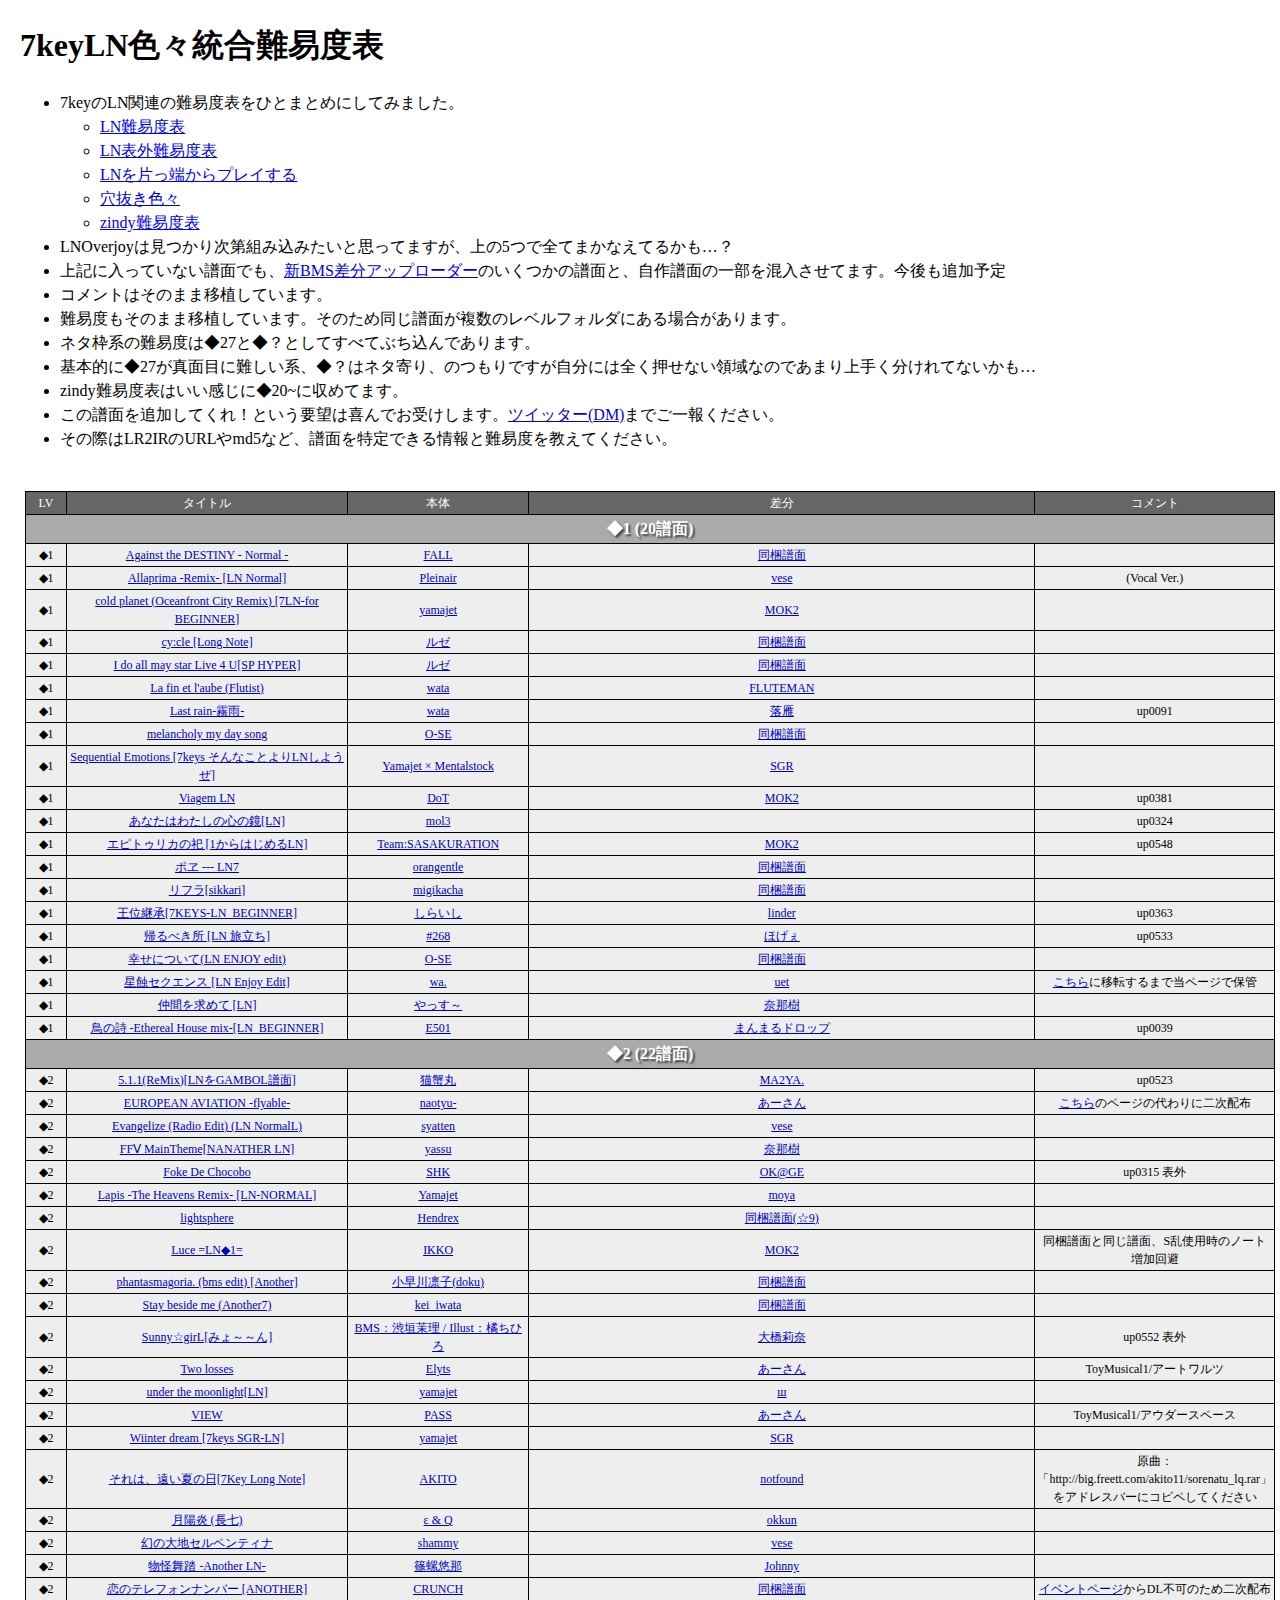
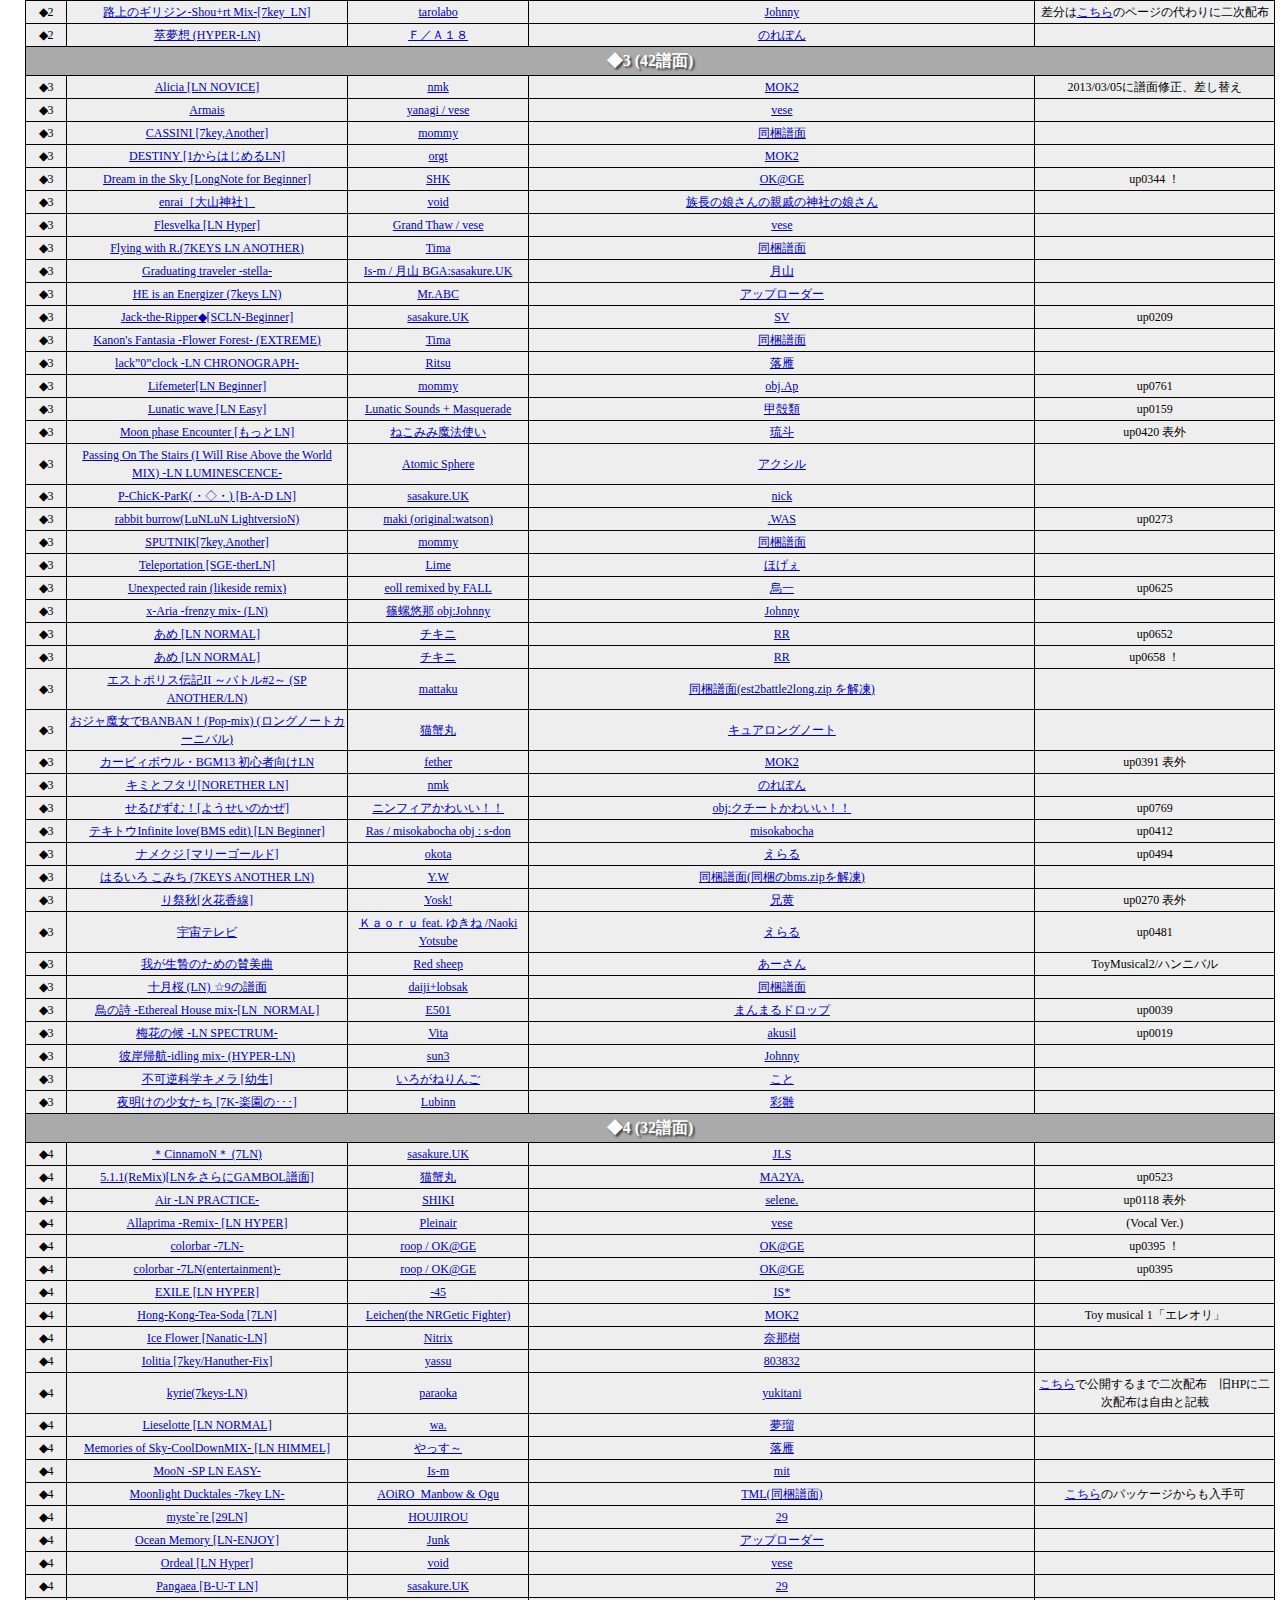
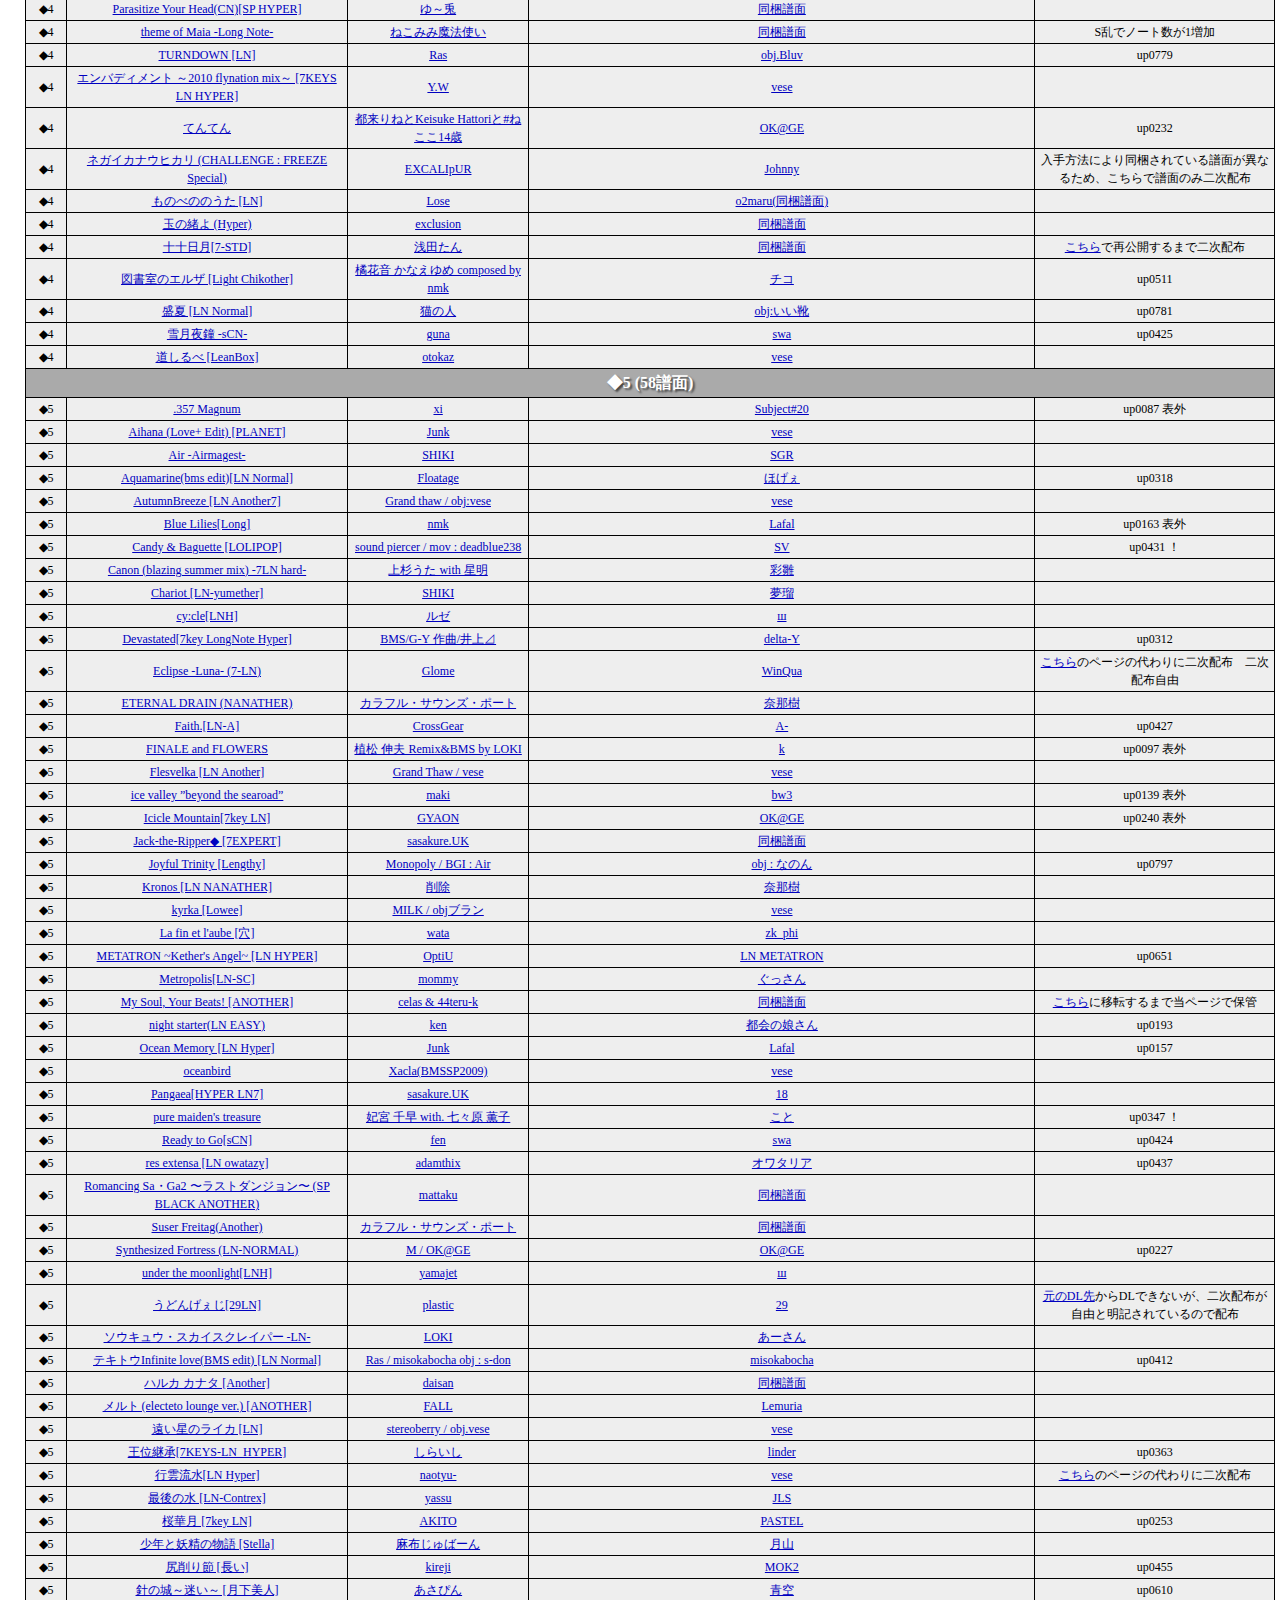
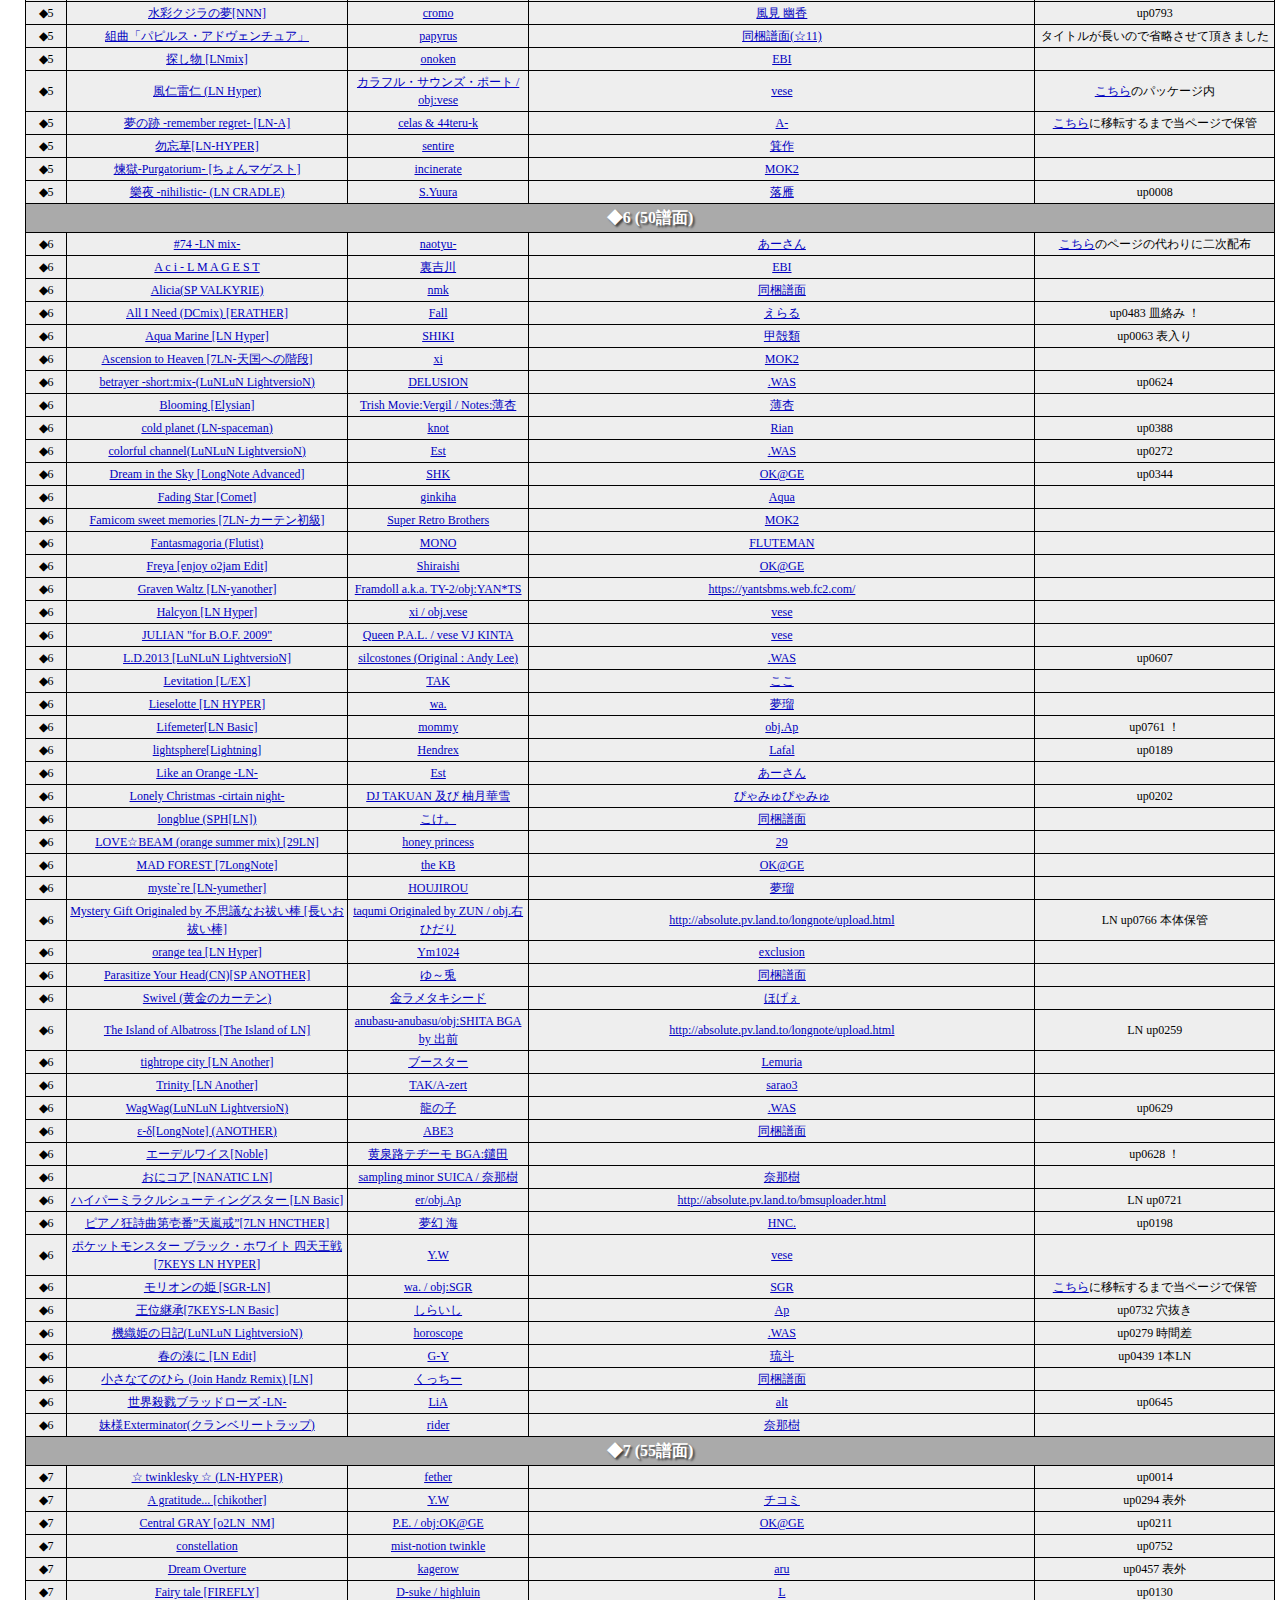
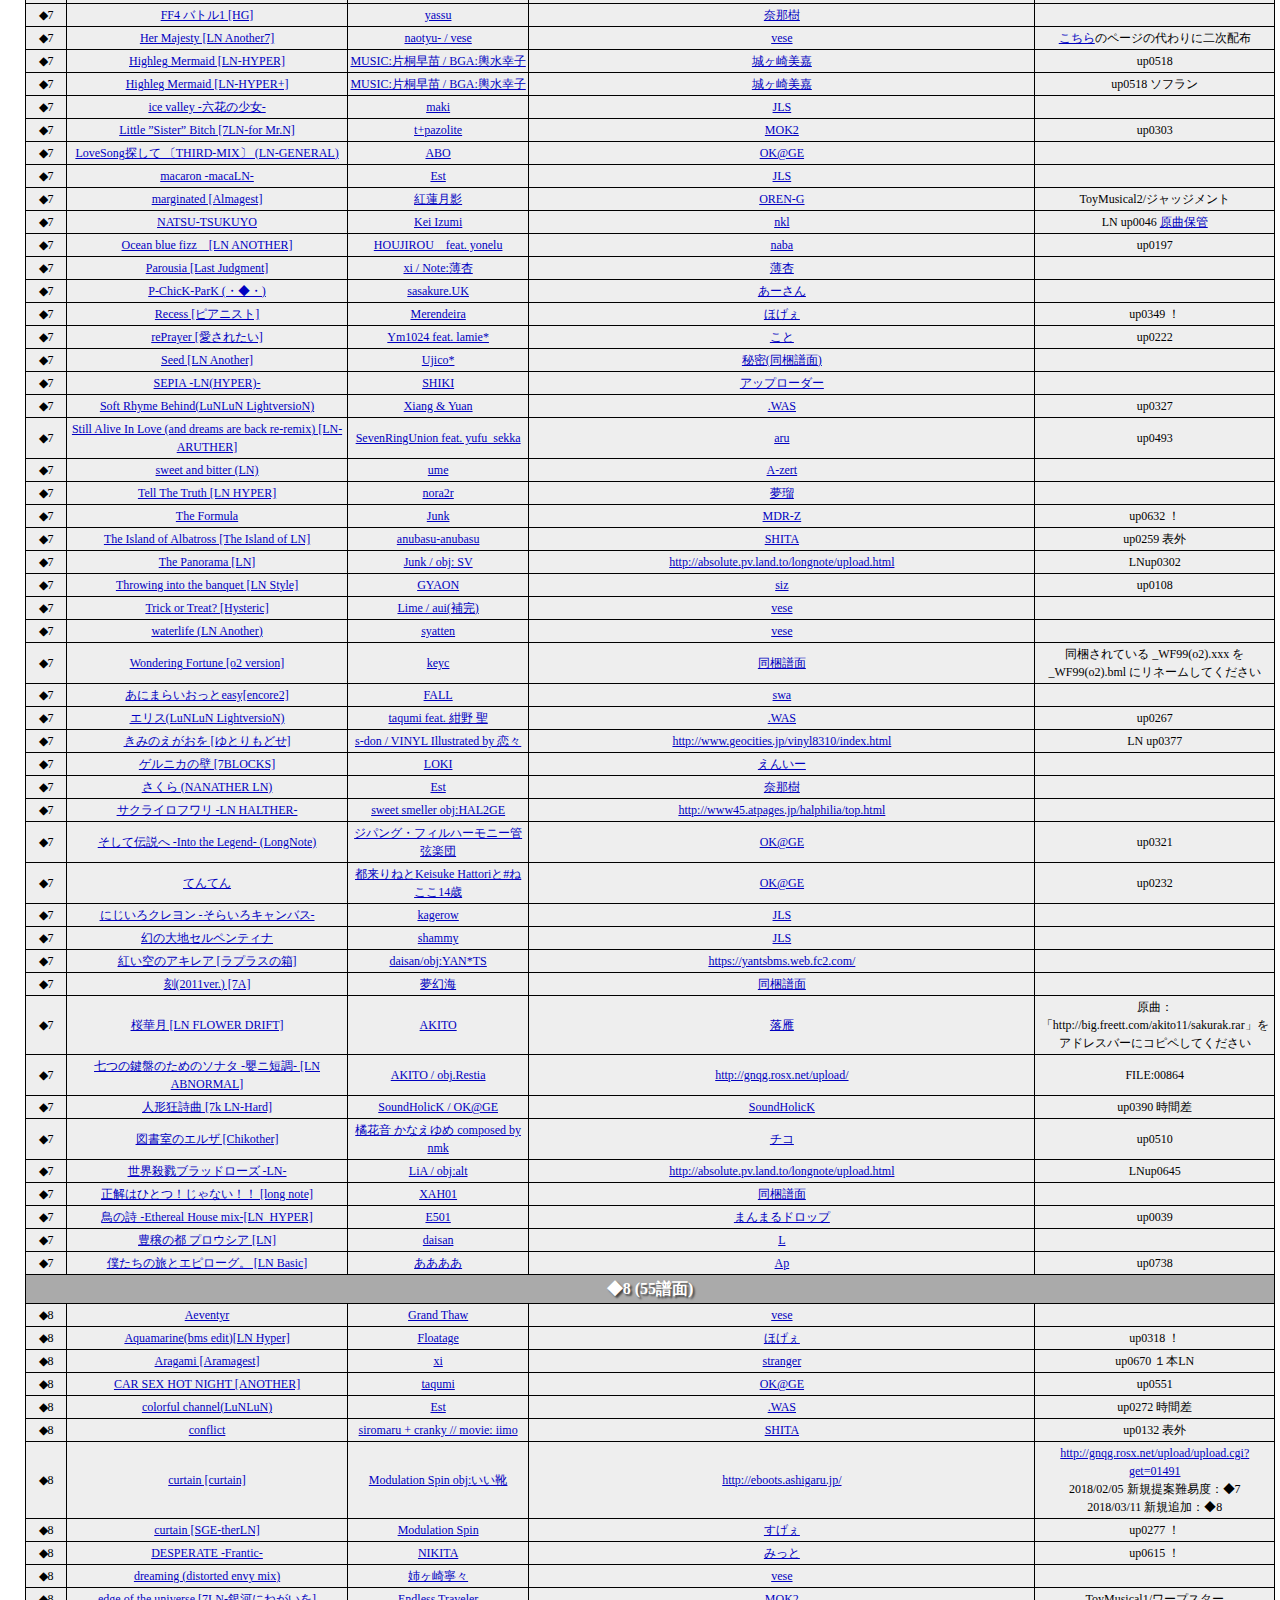
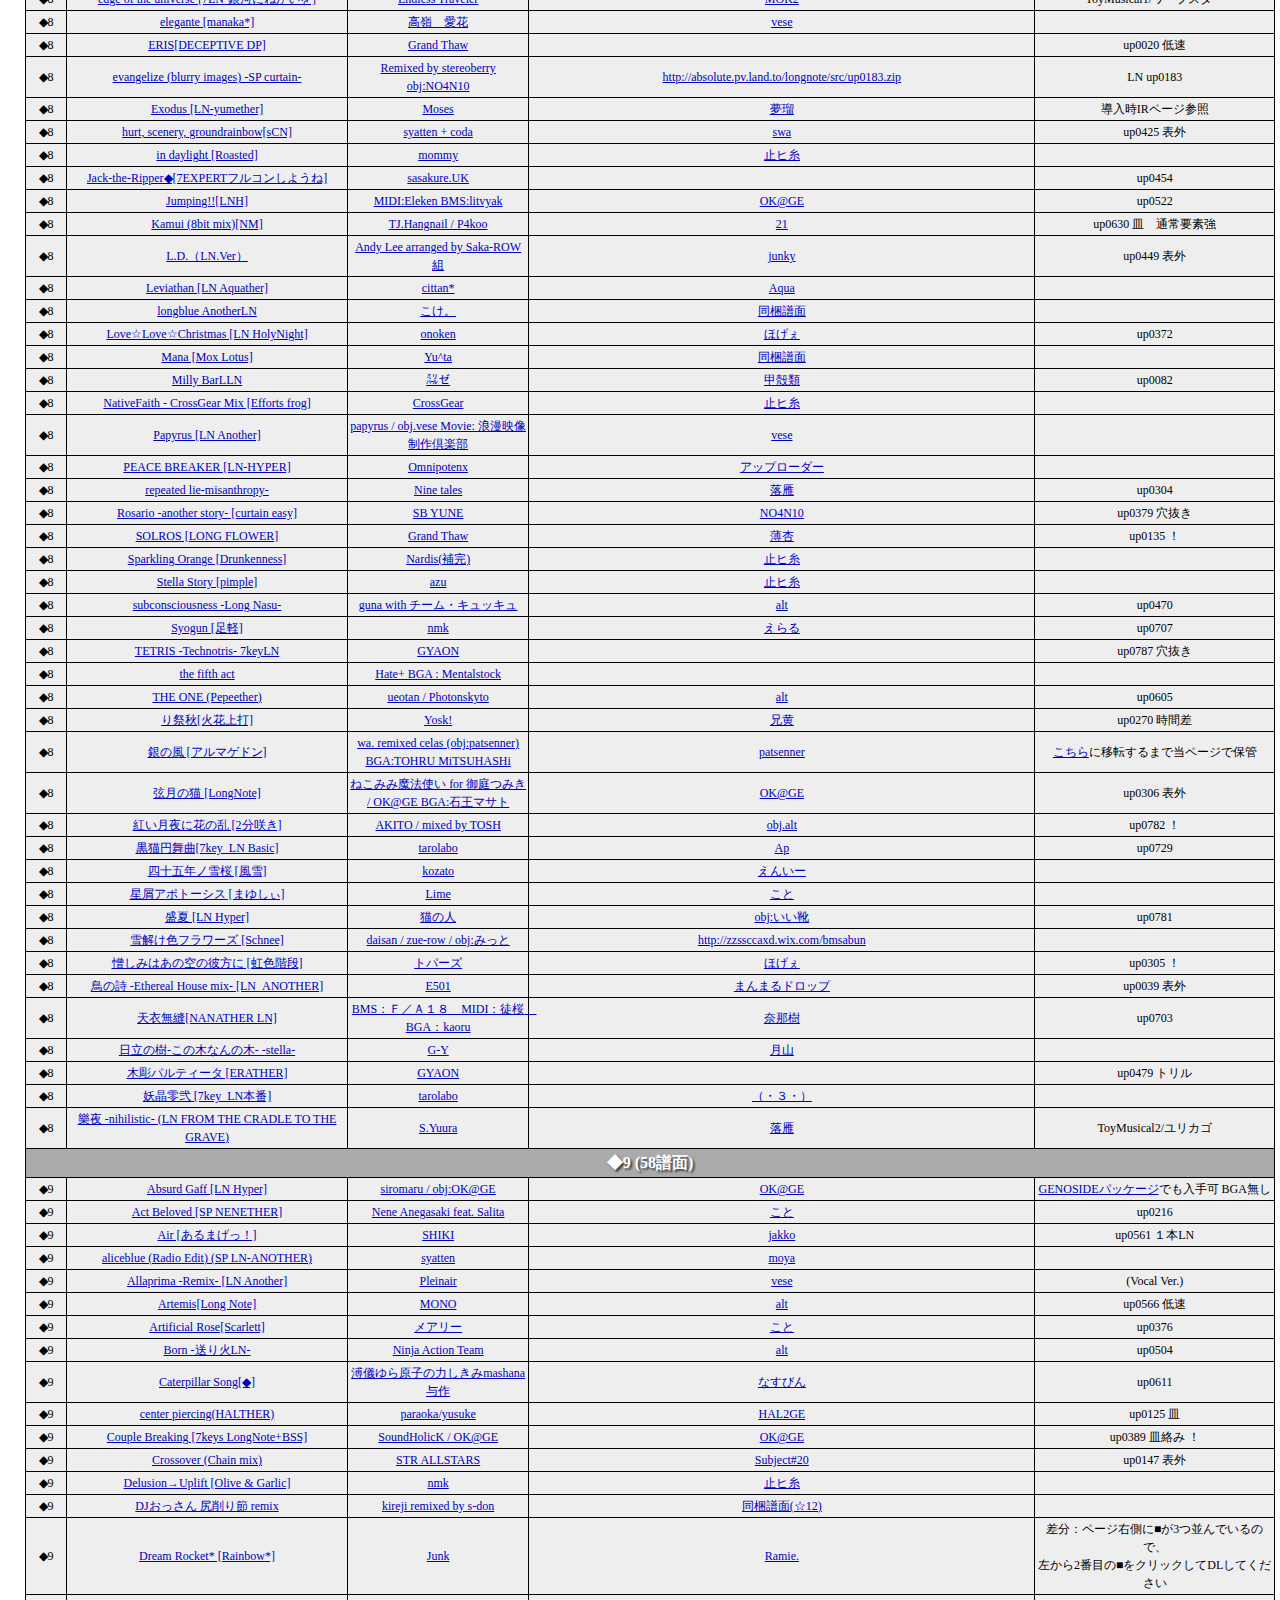
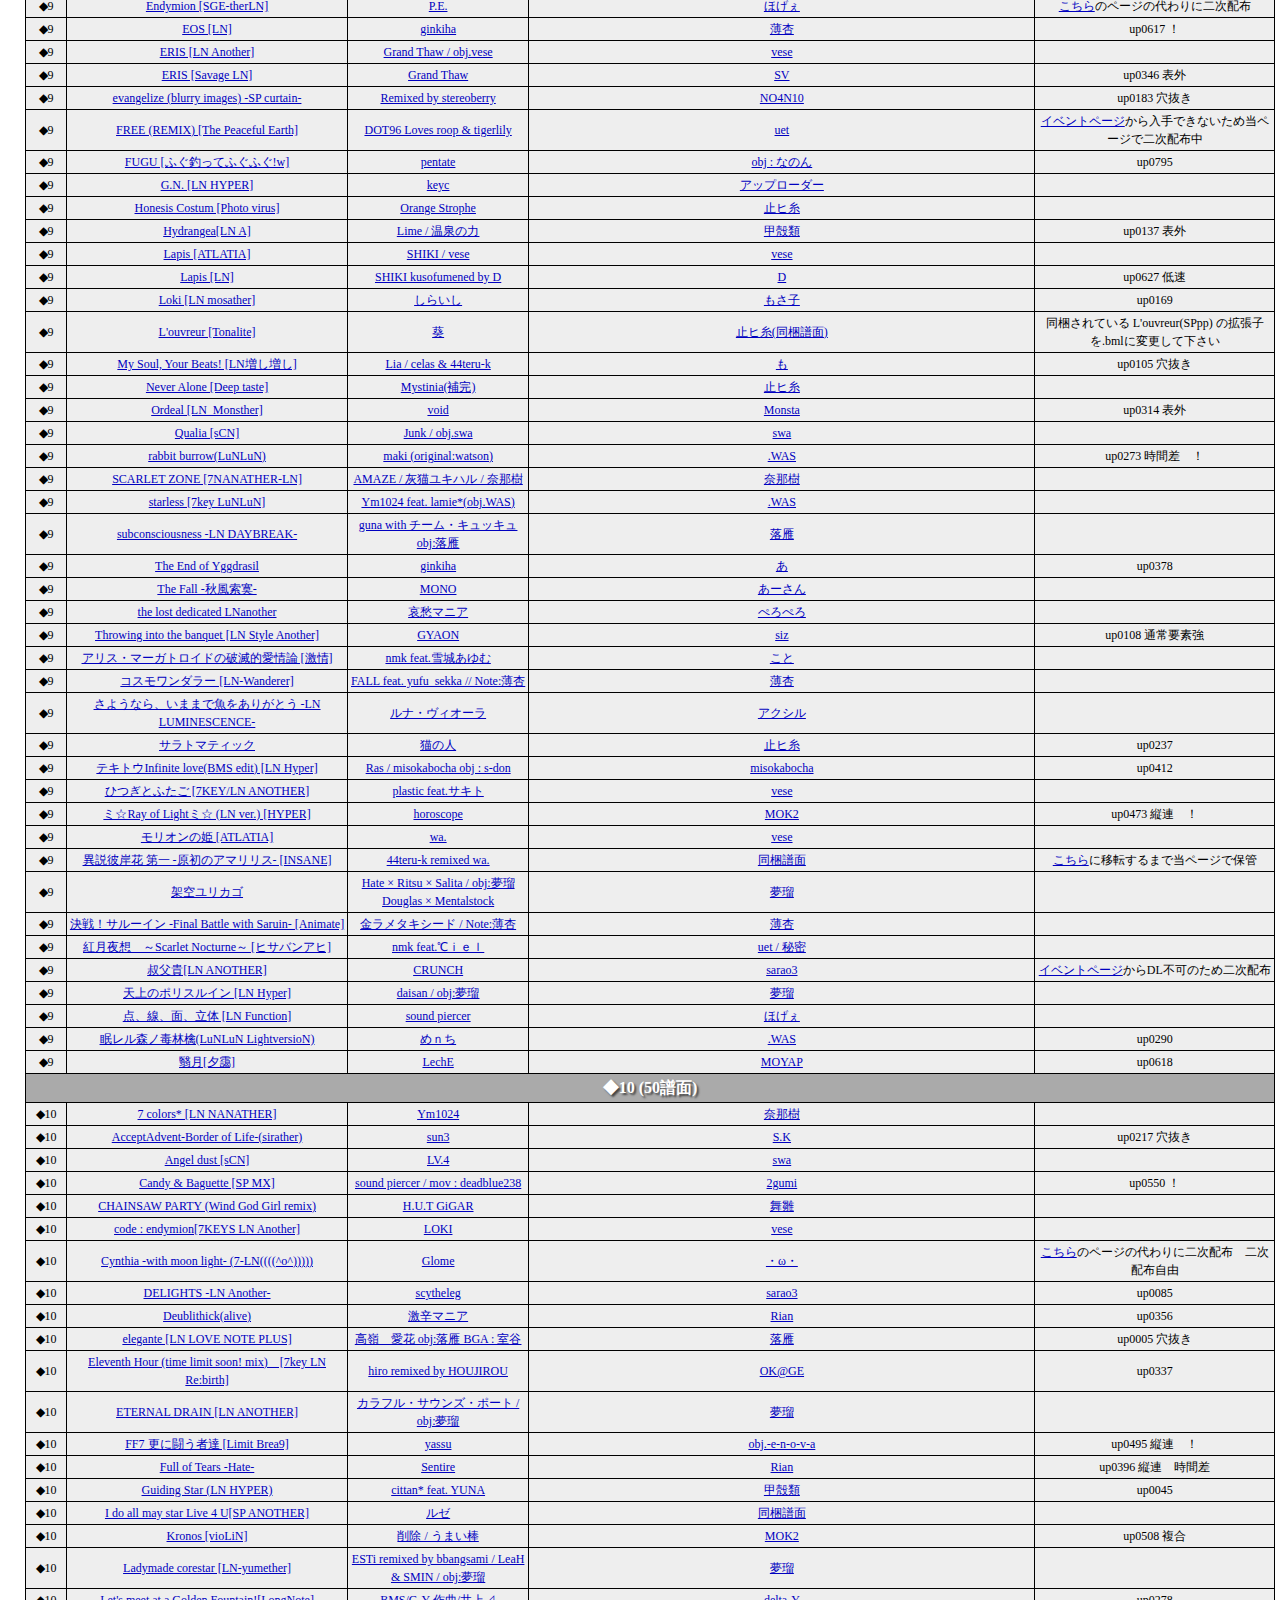
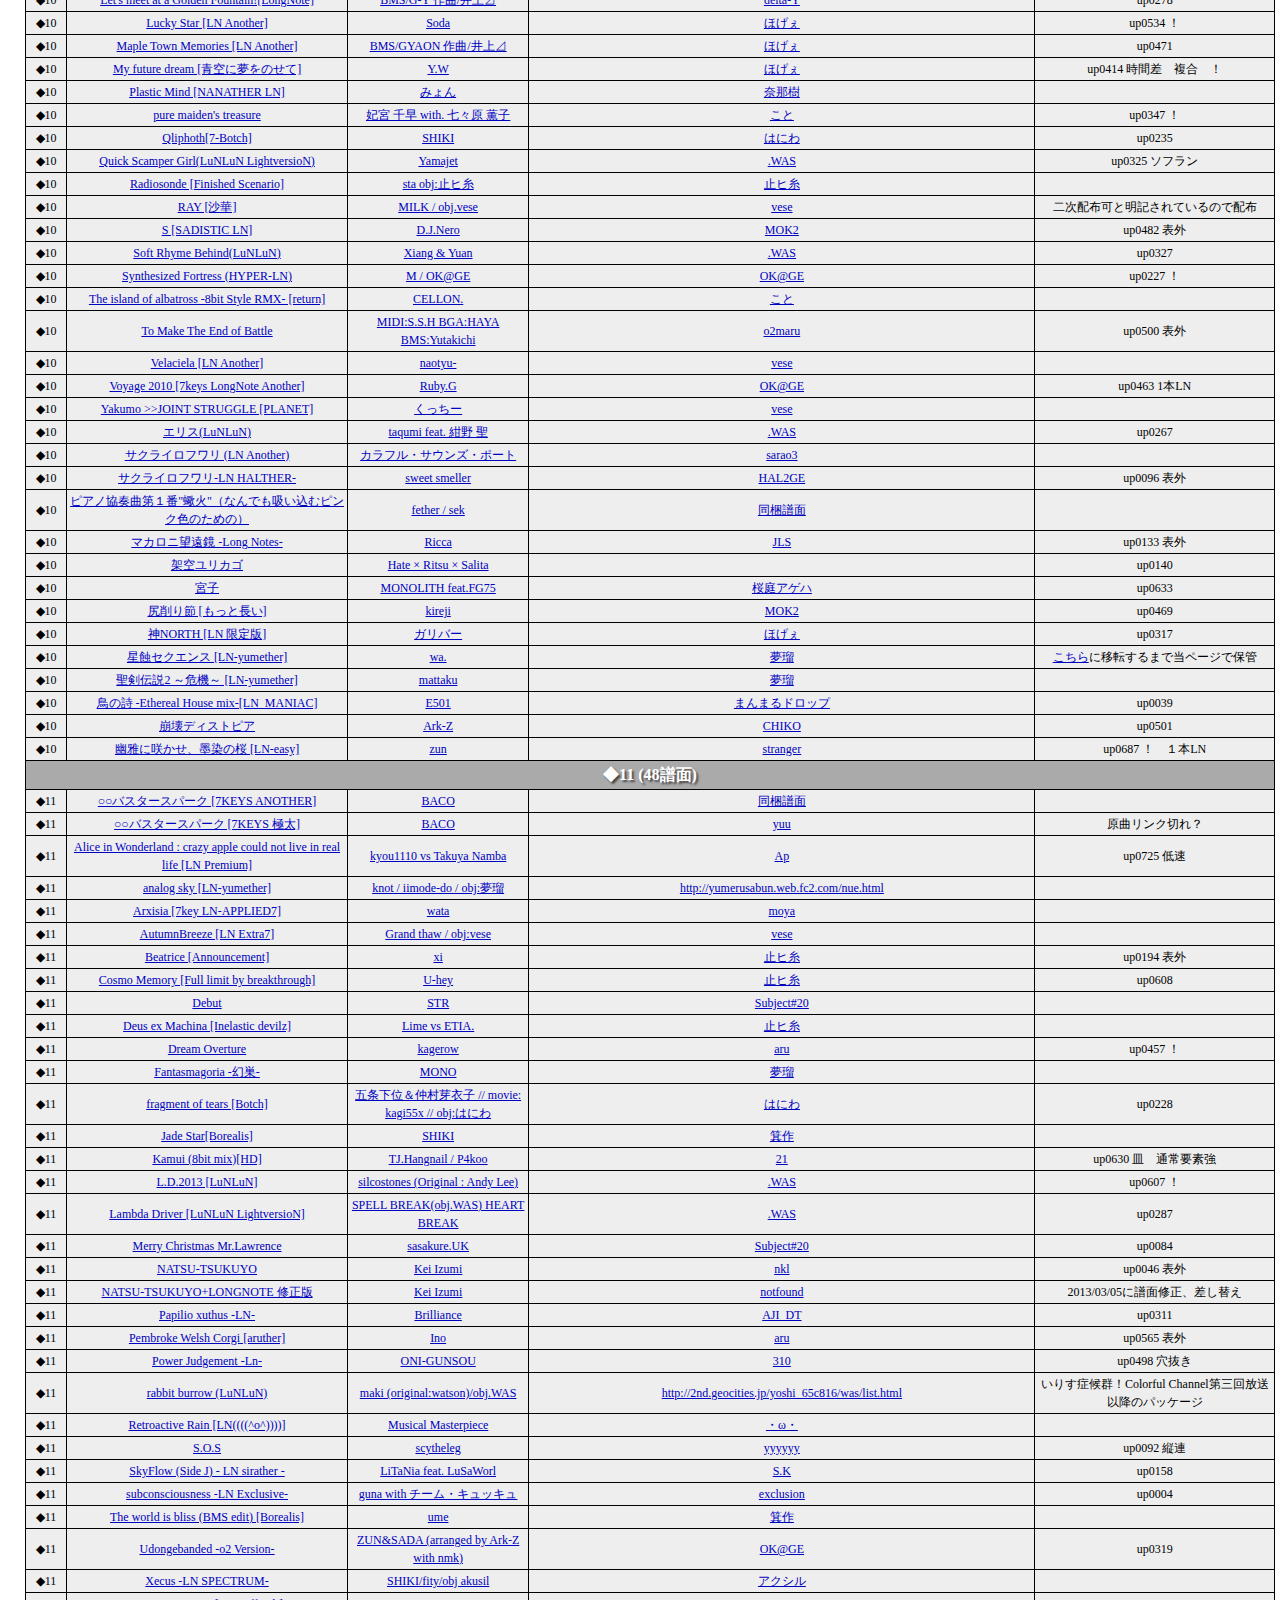
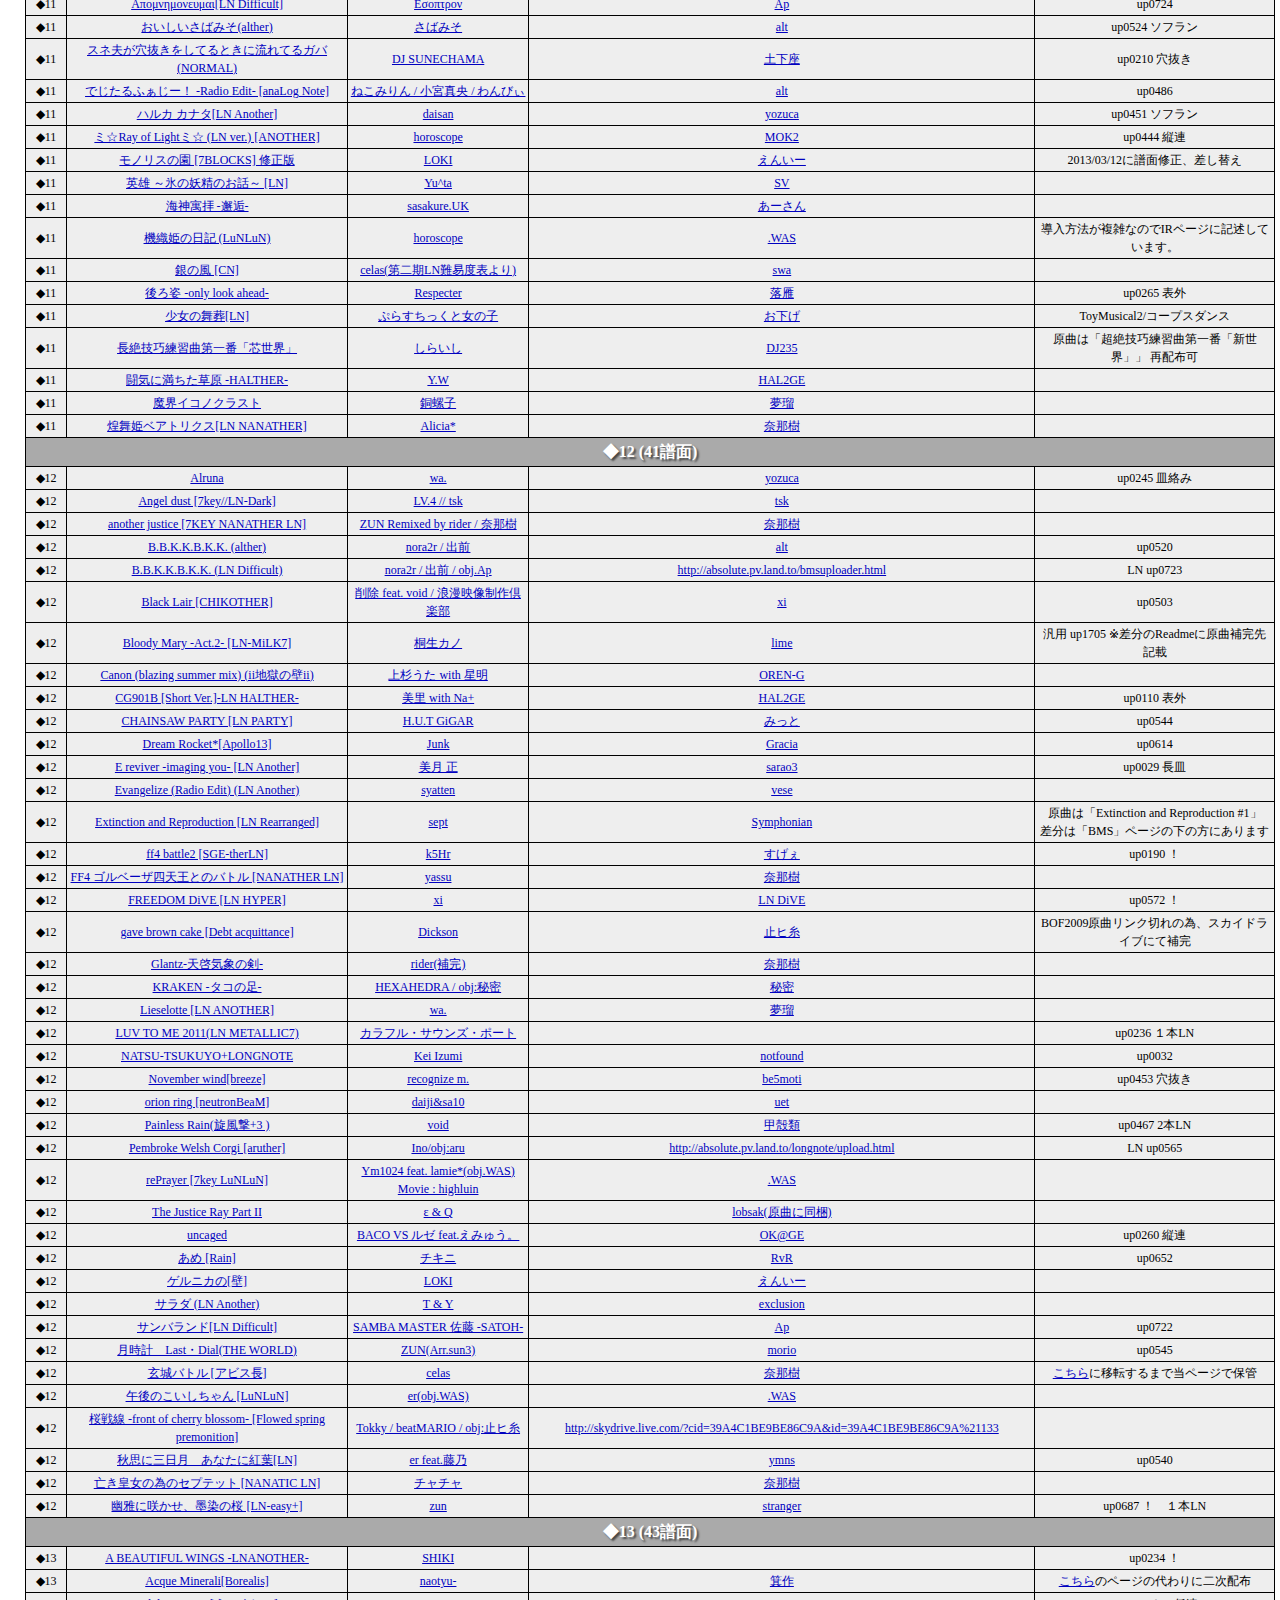
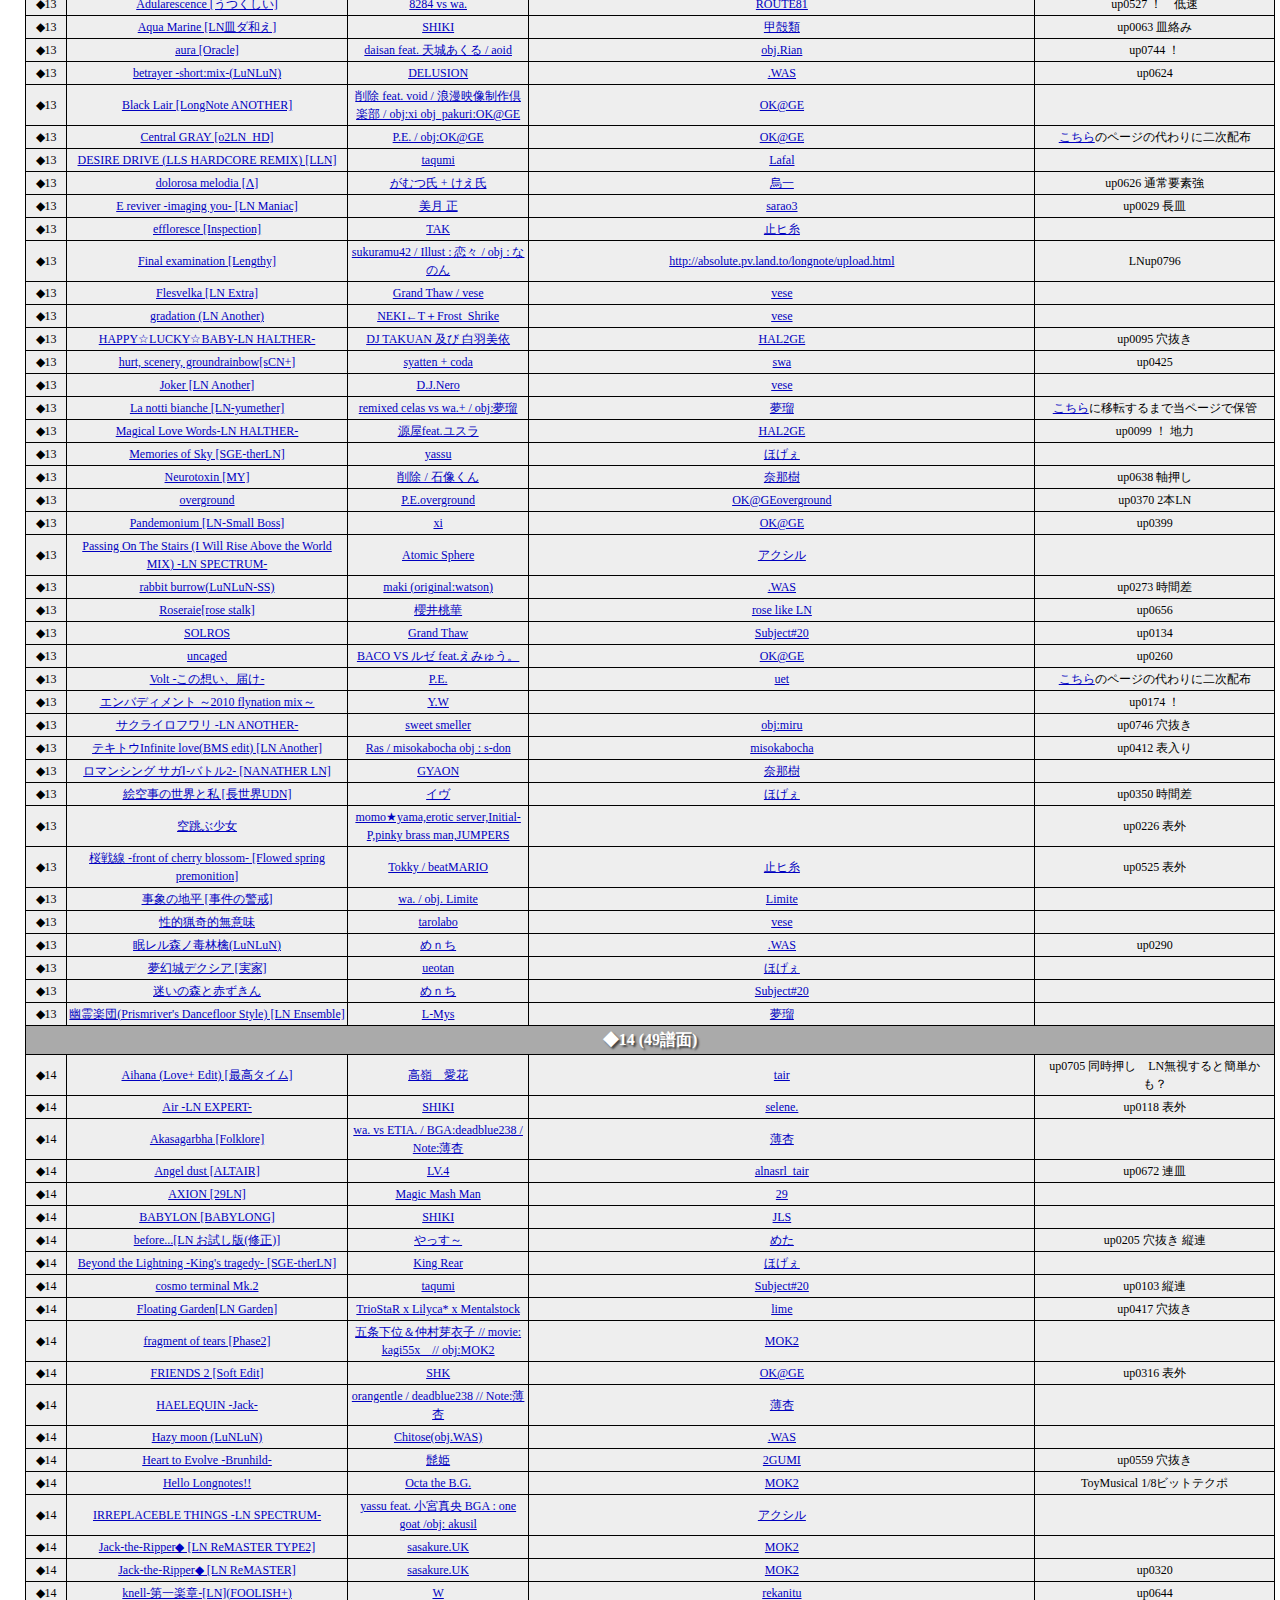
<file: docs/index.html>
<!DOCTYPE html>
<html>

<head>
    <meta http-equiv="Content-Script-Type" content="text/javascript">
    <meta http-equiv="Content-Style-Type" content="text/css">
    <meta charset="UTF-8">
    <meta name="bmstable" content="header.json">
    <title>7keyLN色々統合難易度表</title>
    <link href="./style.css" rel="stylesheet">
    <script src="https://ajax.googleapis.com/ajax/libs/jquery/3.4.1/jquery.min.js"></script>
</head>

<body class="diff">
    <h1>7keyLN色々統合難易度表</h1>
    <ul>
        <li>7keyのLN関連の難易度表をひとまとめにしてみました。
            <ul>
                <li><a href="http://flowermaster.web.fc2.com/lrnanido/gla/LN.html">LN難易度表</a></li>
                <li><a href="http://hogeeeeeee.ma-jide.com/outsideln.html">LN表外難易度表</a></li>
                <li><a href="http://kickbass.web.fc2.com/LNkatappasi/table.html">LNを片っ端からプレイする</a></li>
                <li><a href="http://cerqant.web.fc2.com/ananuki/table.html">穴抜き色々</a></li>
                <li><a href="http://cerqant.web.fc2.com/zindy/table.html">zindy難易度表</a></li>
            </ul>
        </li>
        <li>LNOverjoyは見つかり次第組み込みたいと思ってますが、上の5つで全てまかなえてるかも…？</li>
        <li>上記に入っていない譜面でも、<a href="http://gnqg.rosx.net/upload/">新BMS差分アップローダー</a>のいくつかの譜面と、自作譜面の一部を混入させてます。今後も追加予定</li>
        <li>コメントはそのまま移植しています。</li>
        <li>難易度もそのまま移植しています。そのため同じ譜面が複数のレベルフォルダにある場合があります。</li>
        <li>ネタ枠系の難易度は◆27と◆？としてすべてぶち込んであります。</li>
        <li>基本的に◆27が真面目に難しい系、◆？はネタ寄り、のつもりですが自分には全く押せない領域なのであまり上手く分けれてないかも…</li>
        <li>zindy難易度表はいい感じに◆20~に収めてます。</li>
        <li>この譜面を追加してくれ！という要望は喜んでお受けします。<a href="https://twitter.com/stt_cryobanana">ツイッター(DM)</a>までご一報ください。</li>
        <li>その際はLR2IRのURLやmd5など、譜面を特定できる情報と難易度を教えてください。</li>
    </ul>
    <br>

    <!--　　　　　ここから難易度表本体　　　　　-->
    <div class="tableflame">
        <table align="center" cellspacing="1" cellpadding=2　border="0" bgcolor="#000000" id="table_int">
        </table>
    </div>
    <script type="text/javascript" src="./makeTable.js"></script>
</body>

</html>
</file>
<file: docs/style.css>
@charset "utf-8";

/* 難易度表用レイアウト */
body.diff {
margin:0px 0px 0px 10px;
padding:0px 0px 0px 10px;
/*text-align:center;*/
/*color:#ffffee;*/
/*background-color:#222222;*/
width: auto;
min-width: 900px;
line-height: 1.5;
}

.tableflame {
margin-left:auto;
margin-right:auto;
padding:0px 5px 0px 5px;
text-align:center;
/*background-color:#222222;*/
min-width: 900px;
}

.tableflame a {
color:#0000c0;
}

.tableflame a:visited {
color:#0000c0;
}

.tr_separate {
height:20px;
color:#ffffff;
font-size:16px;
text-shadow:2px 2px 2px #444444;
background-color:#aaaaaa;
}

.tr_normal {
background-color:#eeeeee;
}

.tr_new {
background-color:#ff8888;
}

.tr_update {
background-color:#8888ff;
}

.tableflame table {
font-size: 12px;
}

.tableflame td {
table-layout: fixed;
}

.tableflame tr,a {
 /*Firefox向け*/
-moz-transition-property: color, background-color;
-moz-transition-duration:0.2s;
/*Chrome、Safari向け*/
-webkit-transition-property: color, background-color;
-webkit-transition-duration:0.2s;
/*Opera向け*/
-o-transition-property: color, background-color;
-o-transition-duration:0.2s;
transition-property: color, background-color;
transition-duration:0.2s;
}

.tableflame tr.tr_normal:hover {
background-color:#70f0f0;
}
</file>
